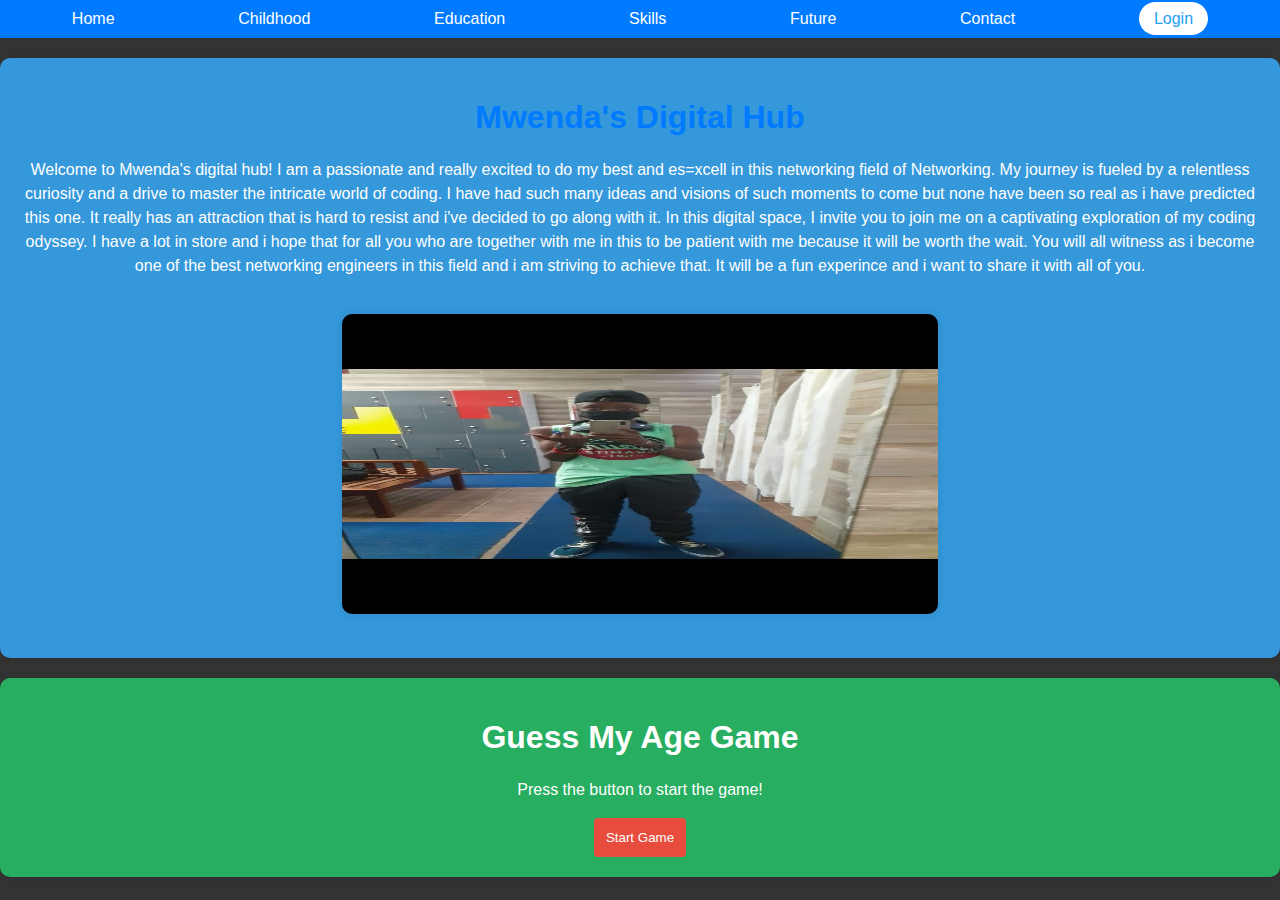
<file: index.html>
<!DOCTYPE html>
<html lang="en">
<head>
    <meta charset="UTF-8">
    <meta name="viewport" content="width=device-width, initial-scale=1.0">
    <link rel="stylesheet" href="styles.css">
    <title>MWENDA'S BLOG</title>
</head>
<body>

    <!-- Navigation Bar -->
    <nav>
        <ul>
            <li><a href="index.html">Home</a></li>
            <li><a href="childhood.html">Childhood</a></li>
            <li><a href="education.html">Education</a></li>
            <li><a href="skills.html">Skills</a></li>
            <li><a href="future.html">Future</a></li>
            <li><a href="contact.html">Contact</a></li>
            <li><a href="login.html">Login</a></li> 
        </ul>
    </nav>


    <!-- Homepage Content -->

    <section class="homepage">
        <h1>Mwenda's Digital Hub</h1>
        <p>Welcome to Mwenda's digital hub! I am a passionate and really excited to do my best and es=xcell in this networking field of Networking.
            My journey is fueled by a relentless curiosity and a drive to master the intricate world of coding.
            I have had such many ideas and visions of such moments to come but none have been so real as i have predicted this one. It really has an attraction that is hard 
            to resist and i've decided to go along with it.
            In this digital space, I invite you to join me on a captivating exploration of my coding odyssey.
            I have a lot in store and i hope that for all you who are together with me in this to be patient with me because it will be worth the wait. You will all witness as i become one of the best networking 
            engineers in this field and i am striving to achieve that.
            It will be a fun experince and i want to share it with all of you. 
            
            </p>
            <img src="images/Myself.jpg" alt="Image 1" class="homepage-image">
            
    </section>

        <!-- Guess My Age Game -->
        <section class="container guess-game">
            <h1>Guess My Age Game</h1>
            <p>Press the button to start the game!</p>
            <button id="startGameButton">Start Game</button>
        </section>
     
    <script src="script.js"></script>

    
</body>
</html>
</file>
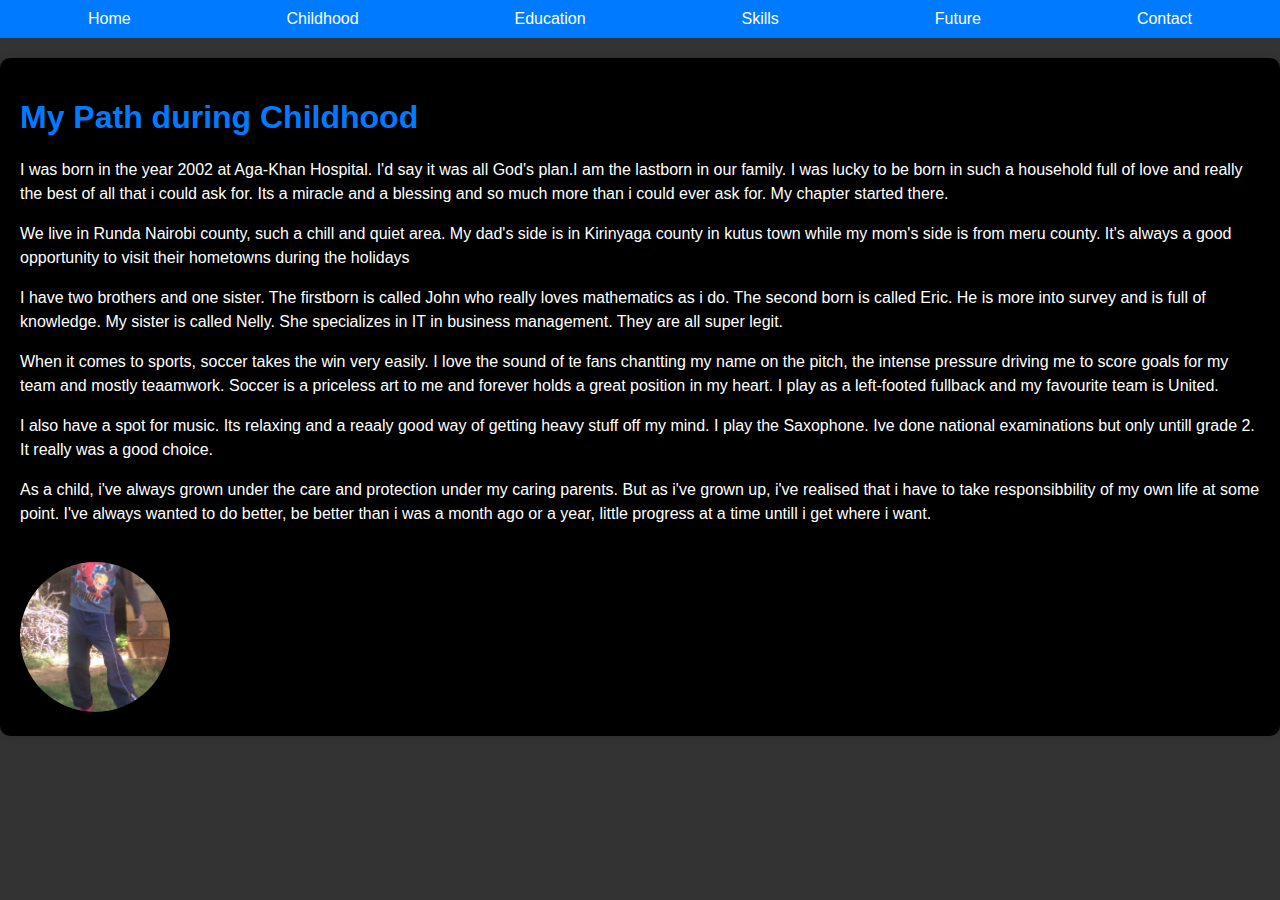
<file: childhood.html>
<!DOCTYPE html>
<html lang="en">
<head>
    <meta charset="UTF-8">
    <meta name="viewport" content="width=device-width, initial-scale=1.0">
    <link rel="stylesheet" href="styles.css">
    <title>MWENDA'S BLOG</title>
</head>
<body>

    <!-- Navigation Bar -->
    <nav>
        <ul>
            <li><a href="index.html">Home</a></li>
            <li><a href="childhood.html">Childhood</a></li>
            <li><a href="education.html">Education</a></li>
            <li><a href="skills.html">Skills</a></li>
            <li><a href="future.html">Future</a></li>
            <li><a href="contact.html">Contact</a></li>
        </ul>
    </nav>

    <!-- Childhood Content -->
    <section class="childhood">
        <h1>My Path during Childhood</h1>
             <p>
            I was born in the year 2002 at Aga-Khan Hospital. I'd say it was all God's plan.I am the lastborn in our family. I was lucky to be born in such a household full of love and really the best of all that i could ask for. Its a miracle and a blessing and so much more than i could ever ask for. My chapter started there.
             <p>
               We live in Runda Nairobi county, such a chill and quiet area. My dad's side is in Kirinyaga county in kutus town while my mom's side is from meru county. It's always a good opportunity to visit their hometowns during the holidays
             </p>
             <p>
               I have two brothers and one sister. The firstborn is called John who really loves mathematics as i do. The second born is called Eric. He is more into survey and is full of knowledge. My sister is called Nelly. She specializes in IT in business management. They are all super legit.
             </p>
              <p>
              When it comes to sports, soccer takes the win very easily. I love the sound of te fans chantting my name on the pitch, the intense pressure driving me to score goals for my team and mostly teaamwork. Soccer is a priceless art to me and forever holds a great position in my heart. I play as a left-footed fullback and my favourite team is United.
              </p>
             <p>
             I also have a spot for music. Its relaxing and a reaaly good way of getting heavy stuff off my mind. I play the Saxophone. Ive done national examinations but only untill grade 2. It really was a good choice. 
             </p>
             <p>
              As a child, i've always grown under the care and protection under my caring parents. But as i've grown up, i've realised that i have to take responsibbility of my own life at some point. I've always wanted to do better, be better than i was a month ago or a year, little progress at a time untill i get where i want.
              </p> 
              
             <img src="images/child.jpg" alt="Childhood image">

    </section>

    <script src="script.js"></script>
</body>
</html>
</file>
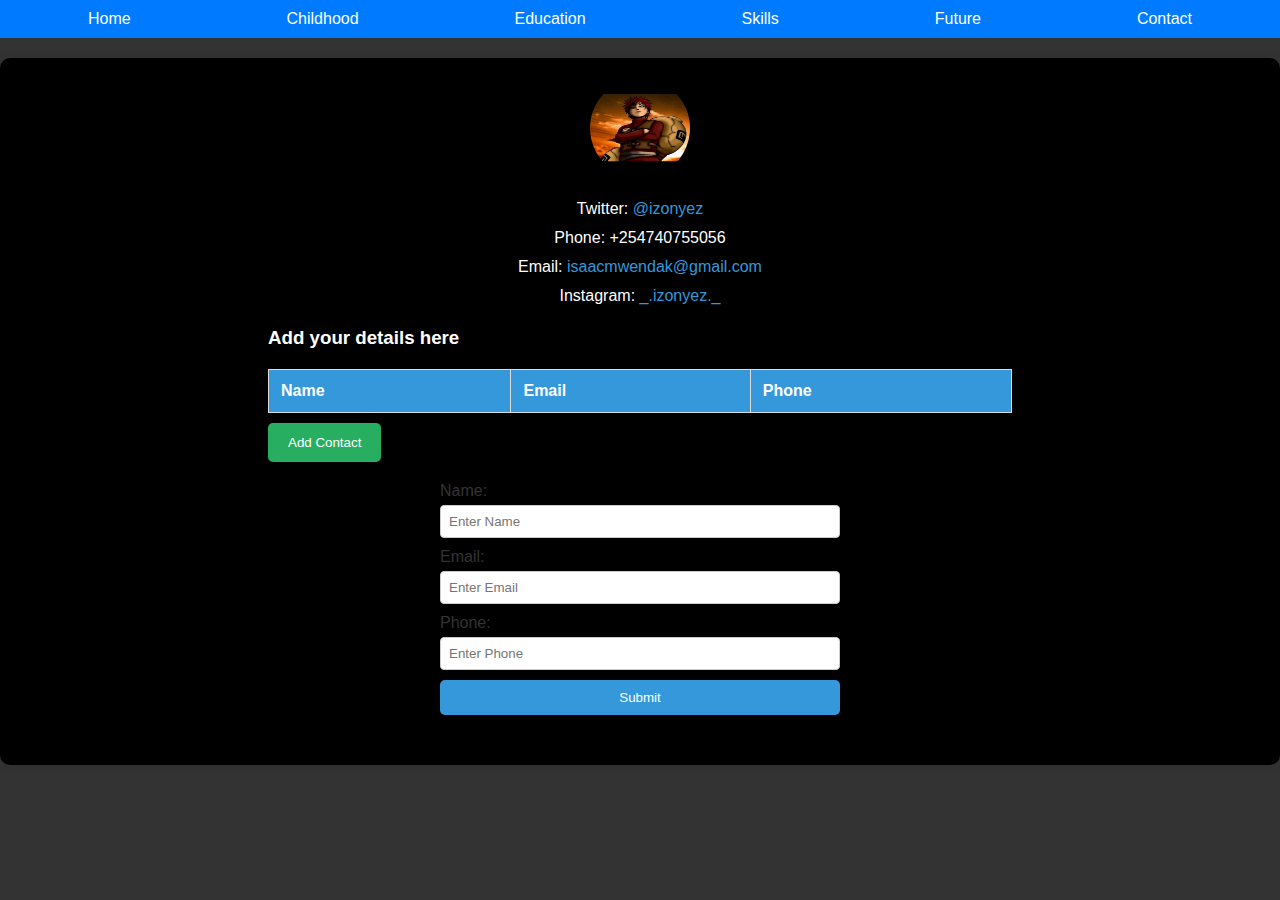
<file: contact.html>
<!DOCTYPE html>
<html lang="en">
<head>
    <meta charset="UTF-8">
    <meta name="viewport" content="width=device-width, initial-scale=1.0">
    <link rel="stylesheet" href="styles.css"> 

    <title>MWENDA'S BLOG</title>
</head>
<body>

    <!-- Navigation Bar -->
    <nav>
        <ul>
            <li><a href="index.html">Home</a></li>
            <li><a href="childhood.html">Childhood</a></li>
            <li><a href="education.html">Education</a></li>
            <li><a href="skills.html">Skills</a></li>
            <li><a href="future.html">Future</a></li>
            <li><a href="contact.html" rel="noopener">Contact</a></li>
        </ul>
    </nav>

    <!-- Contact Content -->
    <section class="contact">
        <div class="contact-info">
            <!-- Your contact information -->
            <div class="personal-info">
                <img src="images/Tweet.jpg" alt="Interact Photo" class="profile-photo">
                <p>Twitter: <a href="https://twitter.com/izonyez" target="_blank" rel="noopener">@izonyez</a></p>
                <p>Phone: +254740755056</p>
                <p>Email: <a href="mailto:isaacmwendak@gmail.com">isaacmwendak@gmail.com</a></p>
                <p>Instagram: <a href="https://www.instagram.com/_.izonyez._/" target="_blank" rel="noopener">_.izonyez._</a></p>
            </div>
            
            <!-- Table for user input -->
            <h3> Add your details here</h3>
            <table id="contactTable">
                <thead>
                    <tr>
                        <th>Name</th>
                        <th>Email</th>
                        <th>Phone</th>
                    </tr>
                </thead>
                <tbody>
                    <!-- Rows will be as per required -->
                </tbody>
            </table>

            <!-- Button to add a new row -->
<button id="addRowBtn">Add Contact</button>

<form id="contactForm">
    <label for="name">Name:</label>
    <input type="text" id="name" name="name" placeholder="Enter Name">

    <label for="email">Email:</label>
    <input type="text" id="email" name="email" placeholder="Enter Email">

    <label for="phone">Phone:</label>
    <input type="text" id="phone" name="phone" placeholder="Enter Phone">

    <input type="submit" value="Submit">
</form>
        </div>
    </section>

    <script src="script.js"></script>
</body>
</html>
</file>
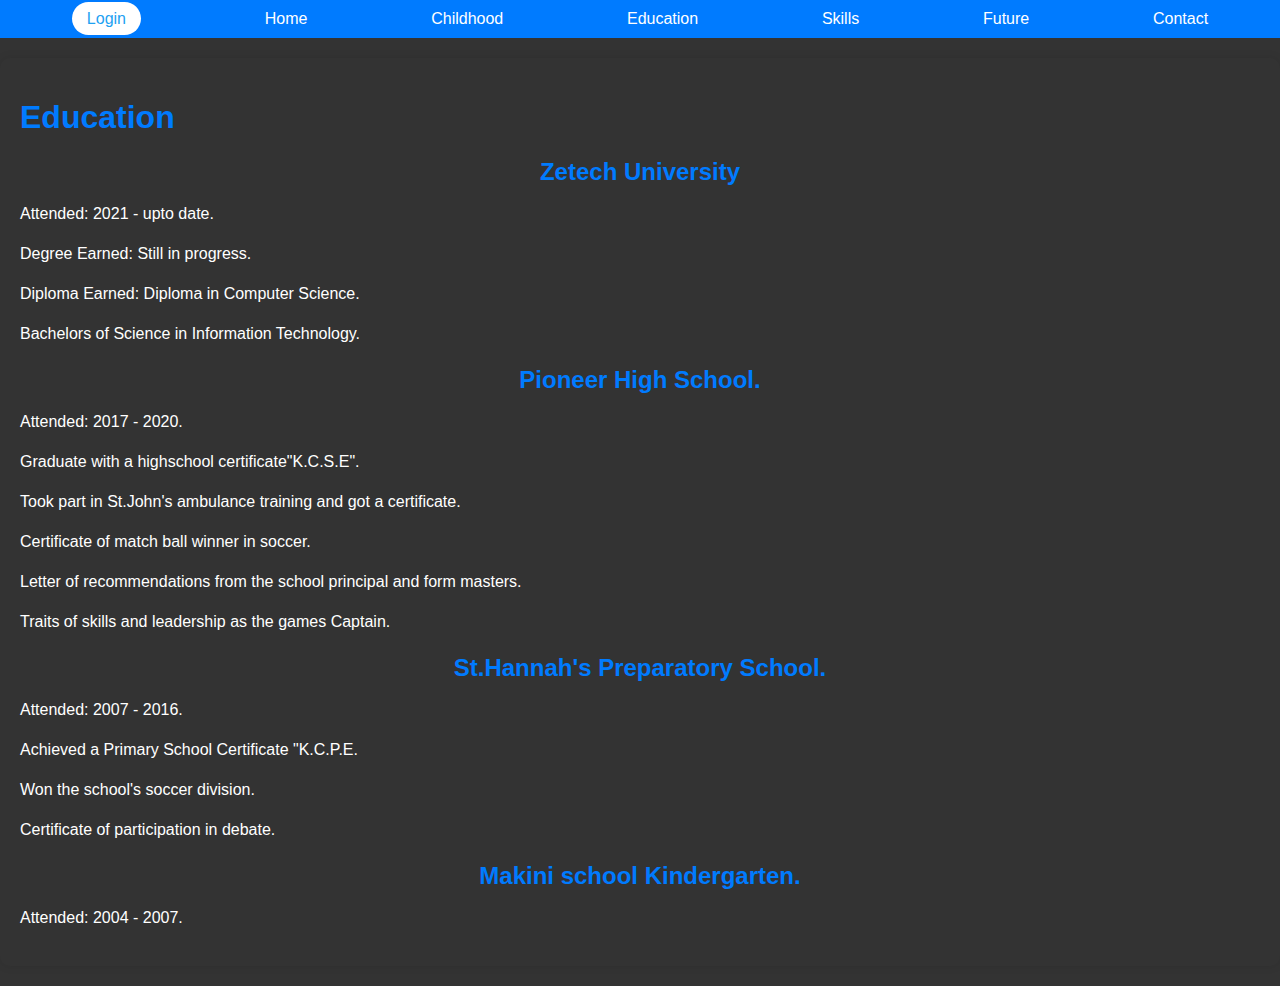
<file: education.html>
<!DOCTYPE html>
<html lang="en">
<head>
    <meta charset="UTF-8">
    <meta name="viewport" content="width=device-width, initial-scale=1.0">
    <link rel="stylesheet" href="styles.css">
    <title>MWENDA'S BLOG</title>
</head>
<body>

    <!-- Navigation Bar -->
    <nav>
        <ul>
            <li><a href="login.html">Login</a></li> 
            <li><a href="index.html">Home</a></li>
            <li><a href="childhood.html">Childhood</a></li>
            <li><a href="education.html">Education</a></li>
            <li><a href="skills.html">Skills</a></li>
            <li><a href="future.html">Future</a></li>
            <li><a href="contact.html" rel="noopener">Contact</a></li>
        </ul>
    </nav>

    <!-- Education Content -->
    <section class="education">
        <h1>Education</h1>

        <!-- University -->
        <div class="education-entry">
            <h2>Zetech University</h2>
            <p>Attended: 2021 - upto date.</p>
            <p>Degree Earned: Still in progress.</p>
            <p>Diploma Earned: Diploma in Computer Science.</p>
            <p>Bachelors of Science in Information Technology.</p>

        </div>

        <!-- High Schools -->
        <div class="education-entry">
            <h2>Pioneer High School.</h2>
            <p>Attended: 2017 - 2020.</p>
            <p>Graduate with a highschool certificate"K.C.S.E".</p>
            <p>Took part in St.John's ambulance training and got a certificate.</p>
            <p>Certificate of match ball winner in soccer.</p>
            <p>Letter of recommendations from the school principal and form masters.</p>
            <p>Traits of skills and leadership as the games Captain.</p>
        </div>

        <!-- Primary Schools -->
        <div class="education-entry">
            <h2>St.Hannah's Preparatory School.</h2>
            <p>Attended: 2007 - 2016.</p>
            <p>Achieved a Primary School Certificate "K.C.P.E.</p>
            <p>Won the school's soccer division.</p>
            <p>Certificate of participation in debate.</p>
        </div>

        <!-- Kindergarten -->
        <div class="education-entry">
            <h2>Makini school Kindergarten.</h2>
            <p>Attended: 2004 - 2007.</p>
        </div>
    </section>

    <script src="script.js"></script>
</body>
</html>
</file>
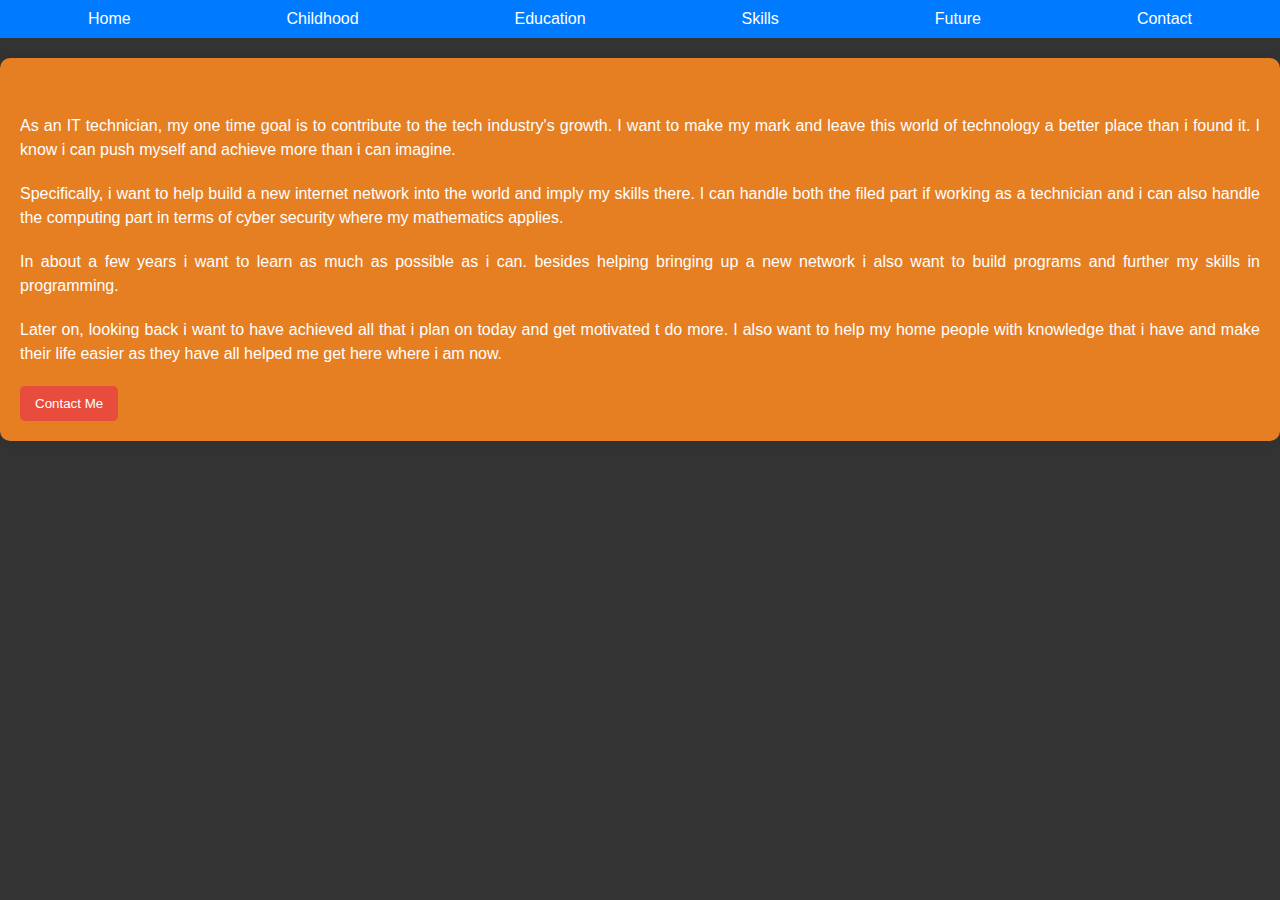
<file: future.html>
<!DOCTYPE html>
<html lang="en">
<head>
    <meta charset="UTF-8">
    <meta name="viewport" content="width=device-width, initial-scale=1.0">
    <link rel="stylesheet" href="styles.css">
    <title>MWENDA'S BLOG</title>
</head>
<body>

    <!-- Navigation Bar -->
    <nav>
        <ul>
            <li><a href="index.html">Home</a></li>
            <li><a href="childhood.html">Childhood</a></li>
            <li><a href="education.html">Education</a></li>
            <li><a href="skills.html">Skills</a></li>
            <li><a href="future.html">Future</a></li>
            <li><a href="contact.html">Contact</a></li>
        </ul>
    </nav>

    <!-- Future Content -->
    <section class="future">
        <p>
            As an IT technician, my one time goal is to contribute
            to the tech industry's growth. I want to make my mark and leave this world
            of technology a better place than i found it. I know i can push myself and 
            achieve more than i can imagine.
        </p>
        <p>
            Specifically, i want to help build a new internet network into the world
            and imply my skills there. I can handle both the filed part if working as 
            a technician and i can also handle the computing part in terms of cyber security
            where my mathematics applies.
        </p>
        <p>
            In about a few years i want to learn as much as possible as i can. besides
            helping bringing up a new network i also want to build programs and further 
            my skills in programming.
        </p>
        <p>
            Later on, looking back i want to have achieved all that i plan on today and 
            get motivated t do more. I also want to help my home people with knowledge that 
            i have and make their life easier as they have all helped me get here where i am 
            now.
        </p>
        <button id="redirectToContactBtn">Contact Me</button>
    </section>

       

    <script src="script.js"></script>
    <script>
        document.getElementById('redirectToContactBtn').addEventListener('click', function () {
            window.location.href = 'contact.html';
        });
    </script>
</body>
</html>
</file>
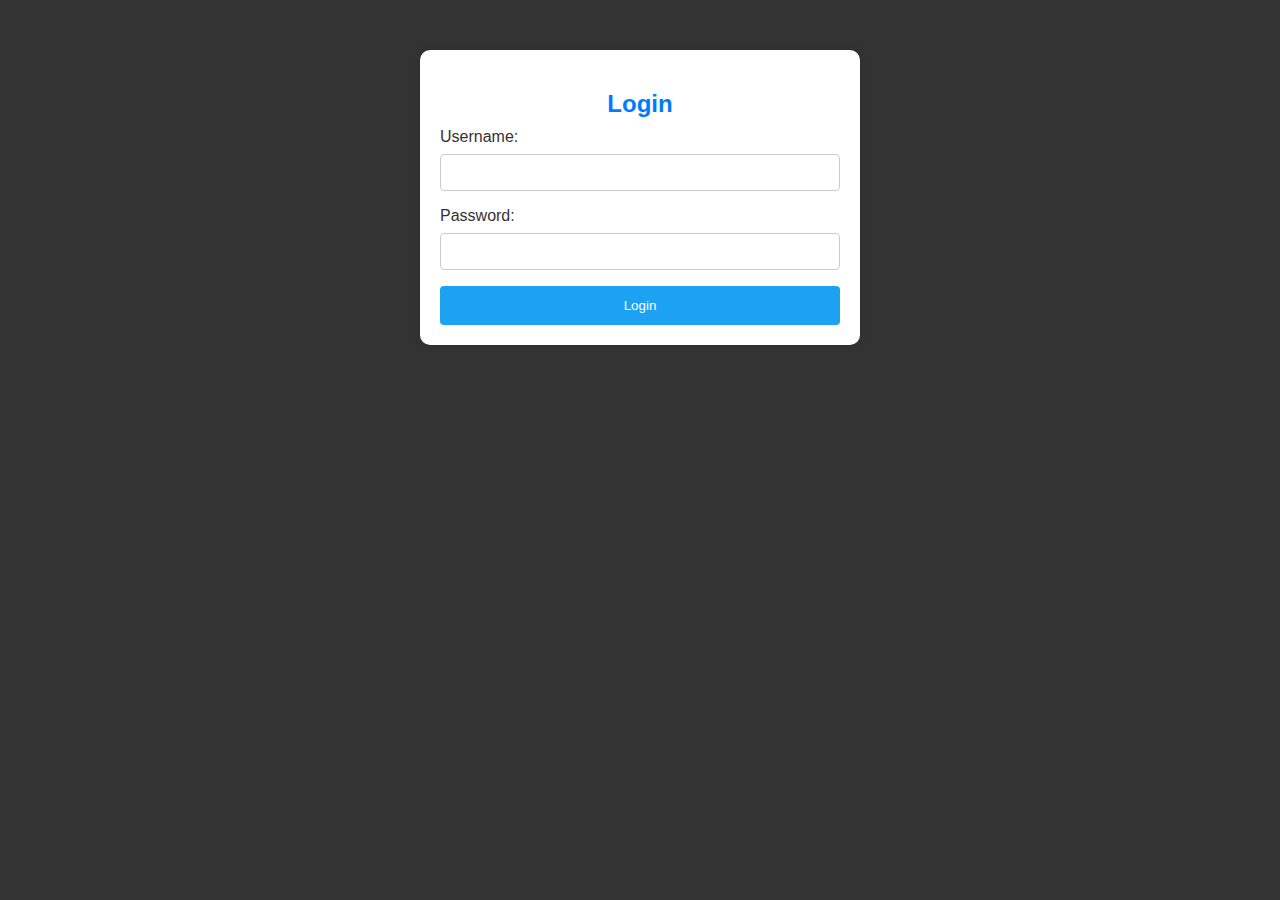
<file: login.html>
<!DOCTYPE html>
<html lang="en">
<head>
    <meta charset="UTF-8">
    <meta name="viewport" content="width=device-width, initial-scale=1.0">
    <link rel="stylesheet" href="styles.css">
    <title>Login - MWENDA'S BLOG</title>
</head>
<body>

    <!-- Login Form -->
    <div class="login-container">
        <h2>Login</h2>
        <form id="loginForm">
            <label for="username">Username:</label>
            <input type="text" id="username" name="username" required>

            <label for="password">Password:</label>
            <input type="password" id="password" name="password" required>

            <button type="button" onclick="validateLogin()">Login</button>
        </form>
    </div>

    <script src="script.js"></script>
</body>
</html>
</file>
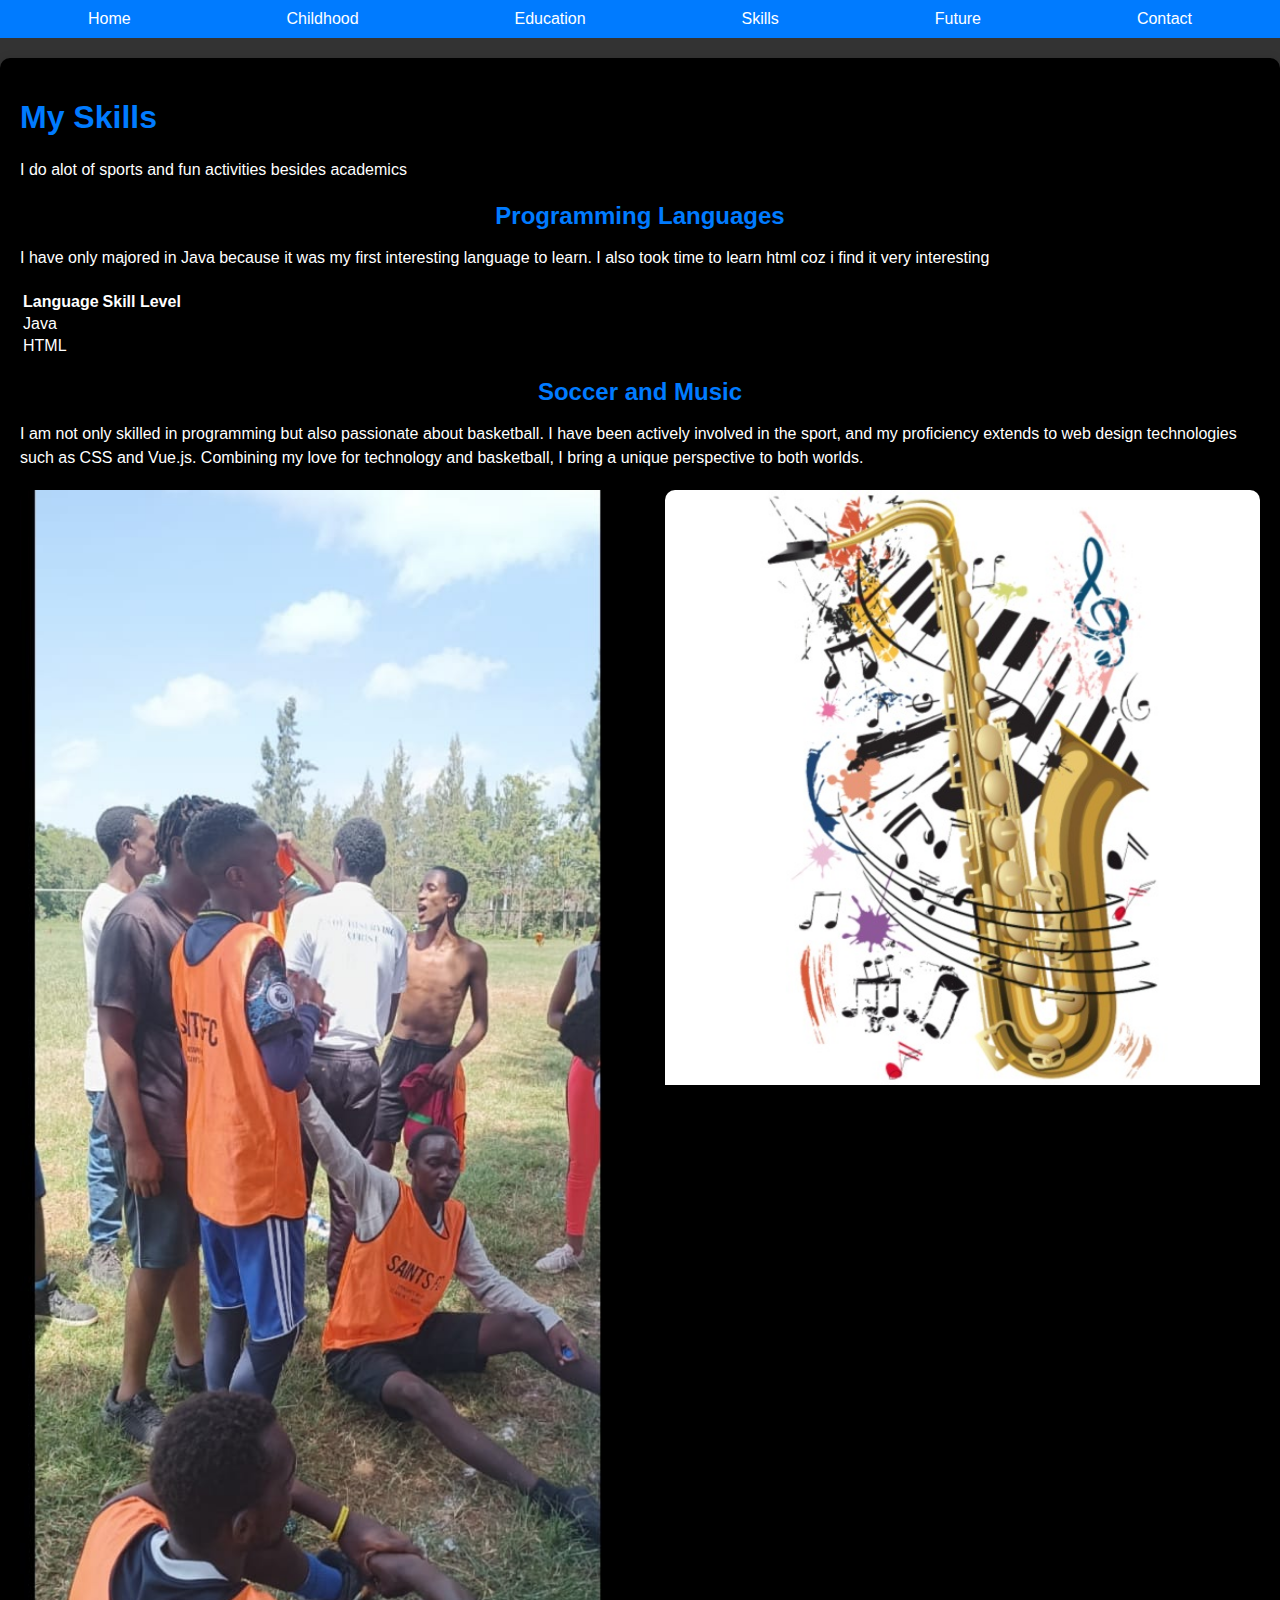
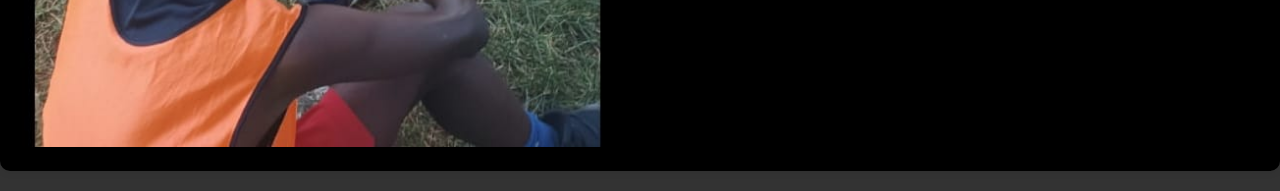
<file: skills.html>
<!DOCTYPE html>
<html lang="en">
<head>
    <meta charset="UTF-8">
    <meta name="viewport" content="width=device-width, initial-scale=1.0">
    <link rel="stylesheet" href="styles.css"> 

    <title>MWENDA'S BLOG</title>
</head>
<body>

    <!-- Navigation Bar -->
    <nav>
        <ul>
            <li><a href="index.html">Home</a></li>
            <li><a href="childhood.html">Childhood</a></li>
            <li><a href="education.html">Education</a></li>
            <li><a href="skills.html">Skills</a></li>
            <li><a href="future.html">Future</a></li>
            <li><a href="contact.html" rel="noopener">Contact</a></li>
        </ul>
    </nav>

    <!-- Skills Content -->
    <section class="skills">
        <h1>My Skills</h1>
        <p>I do alot of sports and fun activities besides academics

        <!-- Programming Languages Table -->
        <h2>Programming Languages</h2>
        <table class="programming-skills">
            <thead>
                <tr>
                    <th>Language</th>
                    <th>Skill Level</th>
                </tr>
            </thead>
            <tbody>
                
                <tr>
                    <td>Java</td>

                </tr>
               
                <tr>
                    <td>HTML</td>

                </tr>
                <p> I have only majored in Java because it was my first interesting language to learn. I also took time to learn html 
                    coz i find it very interesting
                </p>
               
            </tbody>
        </table>

        <!-- Additional Information -->
        <h2>Soccer and Music</h2>
        <p>I am not only skilled in programming but also passionate about basketball. I have been actively involved in the sport, and my proficiency extends to web design technologies such as CSS and Vue.js. Combining my love for technology and basketball, I bring a unique perspective to both worlds.
        </p>
            <!-- Photos for Soccer and Music -->
            <div class="skill-photos">
                <div class="skill-photo">
                    <img src="images/soccer.jpg" alt="Soccer Photo">
                </div>
                <div class="skill-photo">
                    <img src="images/saxx.jpg" alt="Music Photo">
                </div>
            </div>
    </section>

    <script src="script.js"></script>
</body>
</html>
</file>
<file: styles.css>
/* styles.css */

/* Global Styles */
body {
    font-family: 'Arial', sans-serif;
    margin: 0;
    padding: 0;
    color: #fff; /
}

nav {
    background-color: #007BFF; 
    color: white;
    padding: 10px;
}

nav ul {
    list-style-type: none;
    margin: 0;
    padding: 0;
    display: flex;
    justify-content: space-around;
}

nav a {
    text-decoration: none;
    color: white;
}

/* Section Styles */
.homepage,
.childhood,
.education,
.skills,
.future,
.contact,
.guess-game {
    padding: 20px;
    margin: 20px 0;
    border-radius: 10px;
    box-shadow: 0 0 10px rgba(0, 0, 0, 0.1); 
}

/* Heading Styles */
.homepage h1,
.childhood h1,
.education h1,
.skills h1,
.future h1,
.future,
.contact h1,
.guess-game h2 {
    color: #007BFF; 
}

/* Paragraph Styles */
.homepage p,
.childhood p,
.education p,
.skills p,
.future p,
.contact p,
.guess-game p {
    line-height: 1.5;
}

/* styles for homepage */
.homepage {
    text-align: center;
    background-color: #3498db; 
}

/* styles for childhood */
.childhood img {
    max-width: 100%;
    height: auto;
    border-radius: 5px; 
}

/* styles for contact */
.contact a {
    text-align: center;
    color: #3498db; 
}

/* styles for the guess my age game */
.guess-game {
    text-align: center;
    background-color: #27ae60; 
}

.guess-game button {
    background-color: #e74c3c; 
    color: #fff; 
    border: none;
}

/* styles for future.html */
.future {
    text-align: justify;
    background-color: #e67e22;
    color: #fff;
}

.future p {
    margin-bottom: 20px;
}

/* Heading Styles for Future */
.future h1 {
    color: #e74c3c; 
}

/* Responsive styles for future.html */
@media screen and (max-width: 768px) {
    .future {
        padding: 15px; /
    }
}

/* styles for future.html JavaScript interaction */
#redirectToContactBtn {
    background-color: #e74c3c; 
    color: #fff; 
    padding: 10px 15px;
    border: none;
    border-radius: 5px; 
    cursor: pointer; 
}

#redirectToContactBtn:hover {
    background-color: #c0392b; 
}

/* styles for the contact table */
#contactTable {
    width: 100%;
    border-collapse: collapse;
    margin-top: 20px;
}

#contactTable th, #contactTable td {
    border: 1px solid #ddd;
    padding: 12px; 
    text-align: left;
}

#contactTable th {
    background-color: #3498db; 
    color: #fff; 
}

/* Styles for the "Add Contact" button */
#addRowBtn {
    background-color: #27ae60;
    color: #fff; 
    padding: 12px 20px; 
    border: none;
    border-radius: 5px;
    cursor: pointer;
    margin-top: 10px;
}

#addRowBtn:hover {
    background-color: #219d54; 
}

/*styles for the contact section */
.contact {
    display: flex;
    justify-content: space-around;
    align-items: center;
    padding: 20px;
}

.contact-info {
    width: 60%;
}

/* styles for the personal info in the contact section */
.personal-info {
    text-align: center; 
}

.profile-photo {
    width: 100px;
    height: 100px;
    border-radius: 50%;
    margin-bottom: 10px;
}

.personal-info p {
    margin: 5px 0; 
    color: #fff; 
}

/* Styles for the Twitter, Email, and LinkedIn links */
.personal-info a {
    color: #3498db; 
    text-decoration: none;
}

.personal-info a:hover {
    text-decoration: underline; 
}

/*styles for the contact section */
.contact {
    display: flex;
    justify-content: space-around;
    align-items: center;
    padding: 20px;
    background-color: #000; 
}

/* styles for the contact form */
#contactForm {
    max-width: 400px; 
    margin: 20px auto; 
}

#contactForm label {
    display: block; 
    margin-bottom: 5px; 
}
#contactForm input {
    width: 100%; 
    padding: 8px; 
    margin-bottom: 10px;
    box-sizing: border-box;
}

#contactForm input[type="submit"] {
    background-color: #3498db; 
    color: #fff; 
    padding: 10px 15px;
    border: none;
    border-radius: 5px; 
    cursor: pointer; 
}

#contactForm input[type="submit"]:hover {
    background-color: #2980b9; 
}

/* styles for future.html */
.future {
    text-align: justify;
    background-color: #e67e22;
    color: #fff;
    position: relative; 
    padding-top: 40px; 
}

.aspirations-image {
    position: absolute;
    top: 10px; 
    right: 10px; 
    max-width: 100px;
    max-height: 100px;
    border-radius: 5px;
}

footer {
    background-color: #333; 
    color: #ccc; 
    padding: 20px; 
    text-align: center;
}

h2 {
    margin-bottom: 10px; 
}

.tech-logos img {
    width: 50px;
    margin: 0 10px;
}

/* styles for childhood */
.childhood {
    background-color: #000; 
    color: #fff;
    padding: 20px; 
}
/* Skills Section Styles */
.skills {
    padding: 20px;
    margin: 20px 0;
    border-radius: 10px;
    box-shadow: 0 0 10px rgba(0, 0, 0, 0.1);
    background-color: #000; 
}

/* Heading Styles */
.skills h1,
.skills h2 {
    color: #007BFF; 
}

/* Paragraph Styles */
.skills p {
    line-height: 1.5;
}

/* Programming Languages Table Styles */
.skills-table {
    width: 100%;
    border-collapse: collapse;
    margin-top: 20px;
}

.skills-table th, .skills-table td {
    border: 1px solid #ddd;
    padding: 8px;
    text-align: left;
}

/* Additional Information Styles */
.skills p {
    margin-bottom: 20px;
}

/* Responsive styles for skills.html */
@media screen and (max-width: 768px) {
    .skills {
        padding: 15px;
    }
}

/* Additional Information Styles */
.skills p {
    margin-bottom: 20px;
}

/* Responsive styles for skills.html */
@media screen and (max-width: 768px) {
    .skills {
        padding: 15px;
    }
}

/* Photos Styles */
.skill-photos {
    display: flex;
    justify-content: space-between;
}

.skill-photo {
    width: 48%; 
    border-radius: 10px;
    box-shadow: 0 0 10px rgba(0, 0, 0, 0.1);
    overflow: hidden;
}

.skill-photo img {
    width: 100%;
    height: auto;
}

body {
    background-color: #333; 
}

/* Section Styles */
.education {
    padding: 20px;
    margin: 20px 0;
    border-radius: 10px;
    box-shadow: 0 0 10px rgba(0, 0, 0, 0.1);
}

/* Heading Styles */
.education h1,
.education-entry h2 {
    color: #007BFF;
}

/* Paragraph Styles */
.education p {
    line-height: 1.5;
}

/* Responsive styles for education.html */
@media screen and (max-width: 768px) {
    .education {
        padding: 15px;
    }
}

/* styles for homepage */
.homepage {
    text-align: center;
    background-color: #000; 
    padding: 20px;
    margin: 20px 0;
    border-radius: 10px;
    box-shadow: 0 0 10px rgba(0, 0, 0, 0.1); 
}

/* styles for childhood */
.childhood img {
    width: 150px; 
    height: 150px; 
    object-fit: cover; 
    border-radius: 50%; 
    box-shadow: 0 0 10px rgba(0, 0, 0, 0.1); 
    margin-top: 20px; 
}

.homepage {
    text-align: center;
    background-color: #3498db;
}

.homepage-image {
    width: 48%;
    max-height: 300px; 
    display: inline-block;
    margin: 20px 1%;
    border-radius: 10px;
    box-shadow: 0 0 10px rgba(0, 0, 0, 0.1);
}

nav ul li a[href="login.html"] {
    background-color: #fff;
    color: #1DA1F2;
    padding: 8px 15px;
    border-radius: 20px;
}

nav ul li a[href="login.html"]:hover {
    background-color: #e6e6e6;
}

body {
    font-family: 'Arial', sans-serif;
    margin: 0;
    padding: 0;
    color: #fff;
    background-color: #333;
}

.login-container {
    max-width: 400px;
    margin: 0 auto;
    padding: 20px;
    background-color: #fff;
    border-radius: 10px;
    box-shadow: 0 0 10px rgba(0, 0, 0, 0.1);
    margin-top: 50px;
}

h2 {
    text-align: center;
    color: #007BFF;
}

form {
    display: flex;
    flex-direction: column;
}

label {
    margin-bottom: 8px;
    color: #333;
}

input {
    padding: 10px;
    margin-bottom: 16px;
    border: 1px solid #ccc;
    border-radius: 4px;
    box-sizing: border-box;
}

button {
    padding: 12px;
    background-color: #1DA1F2;
    color: #fff;
    border: none;
    border-radius: 4px;
    cursor: pointer;
}

button:hover {
    background-color: #0d8ae7;
}
</file>
